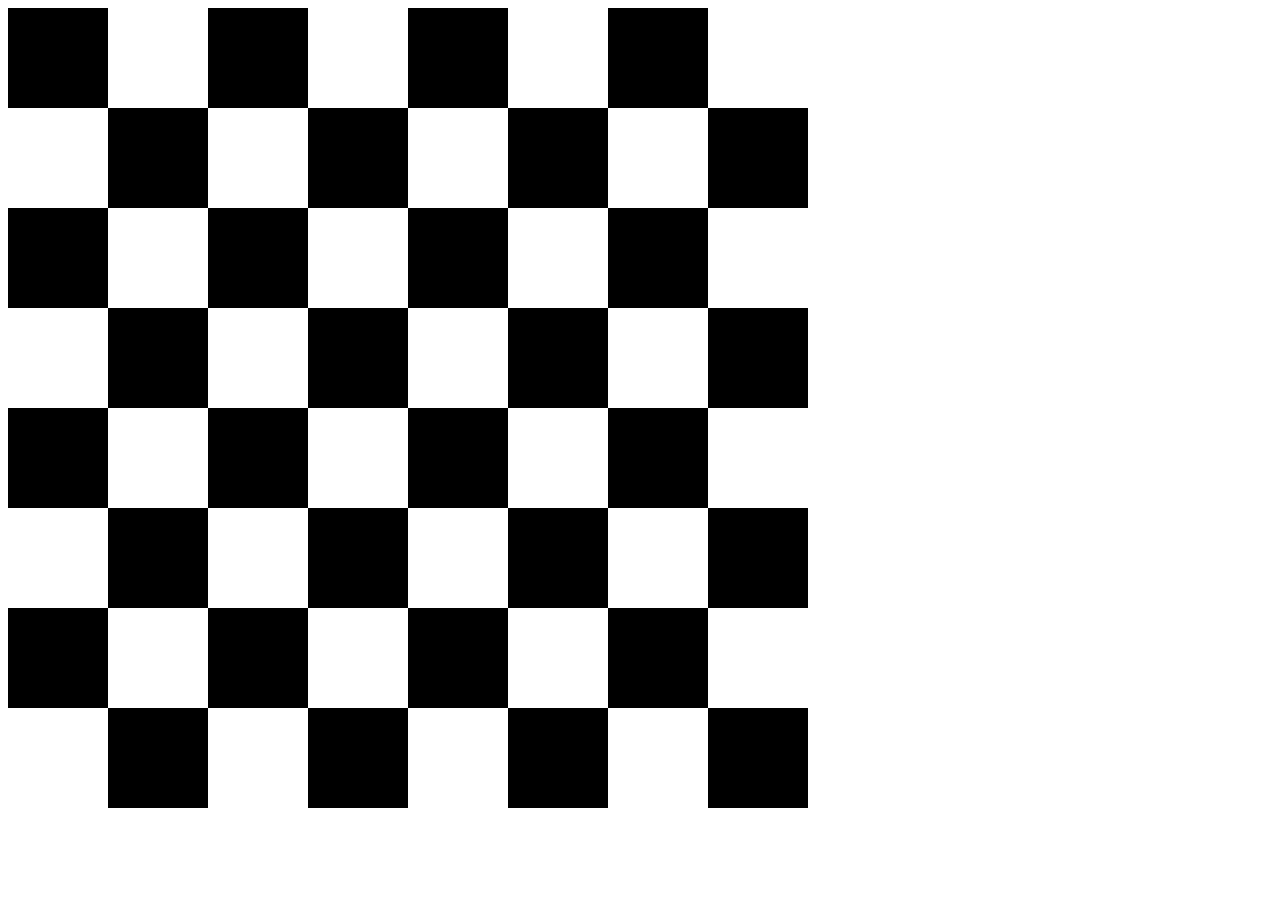
<file: veryeasy/index.html>
<!DOCTYPE html>
<html lang="en">

<head>
    <meta charset="UTF-8">
    <meta name="viewport" content="width=div, initial-scale=1.0">
    <title>VeryEasy</title>
    <link rel="stylesheet" href="index.css">
</head>

<body>
    <div class="wrapper">
        <div class="red"></div>
        <div class="blue"></div>
        <div class="red"></div>
        <div class="blue"></div>
        <div class="red"></div>
        <div class="blue"></div>
        <div class="red"></div>
        <div class="blue"></div>
        
        <div class="blue"></div>
        <div class="red"></div>
        <div class="blue"></div>
        <div class="red"></div>
        <div class="blue"></div>
        <div class="red"></div>
        <div class="blue"></div>
        <div class="red"></div>
        
        <div class="red"></div>
        <div class="blue"></div>
        <div class="red"></div>
        <div class="blue"></div>
        <div class="red"></div>
        <div class="blue"></div>
        <div class="red"></div>
        <div class="blue"></div>
        
        <div class="blue"></div>
        <div class="red"></div>
        <div class="blue"></div>
        <div class="red"></div>
        <div class="blue"></div>
        <div class="red"></div>
        <div class="blue"></div>
        <div class="red"></div>
        
        <div class="red"></div>
        <div class="blue"></div>
        <div class="red"></div>
        <div class="blue"></div>
        <div class="red"></div>
        <div class="blue"></div>
        <div class="red"></div>
        <div class="blue"></div>
       
       
        <div class="blue"></div>
        <div class="red"></div>
        <div class="blue"></div>
        <div class="red"></div>
        <div class="blue"></div>
        <div class="red"></div>
        <div class="blue"></div>
        <div class="red"></div>
       
        
        <div class="red"></div>
        <div class="blue"></div>
        <div class="red"></div>
        <div class="blue"></div>
        <div class="red"></div>
        <div class="blue"></div>
        <div class="red"></div>
        <div class="blue"></div>
        
       
        <div class="blue"></div>
        <div class="red"></div>
        <div class="blue"></div>
        <div class="red"></div>
        <div class="blue"></div>
        <div class="red"></div>
        <div class="blue"></div>
        <div class="red"></div>
    </div>

</body>

</html>
</file>
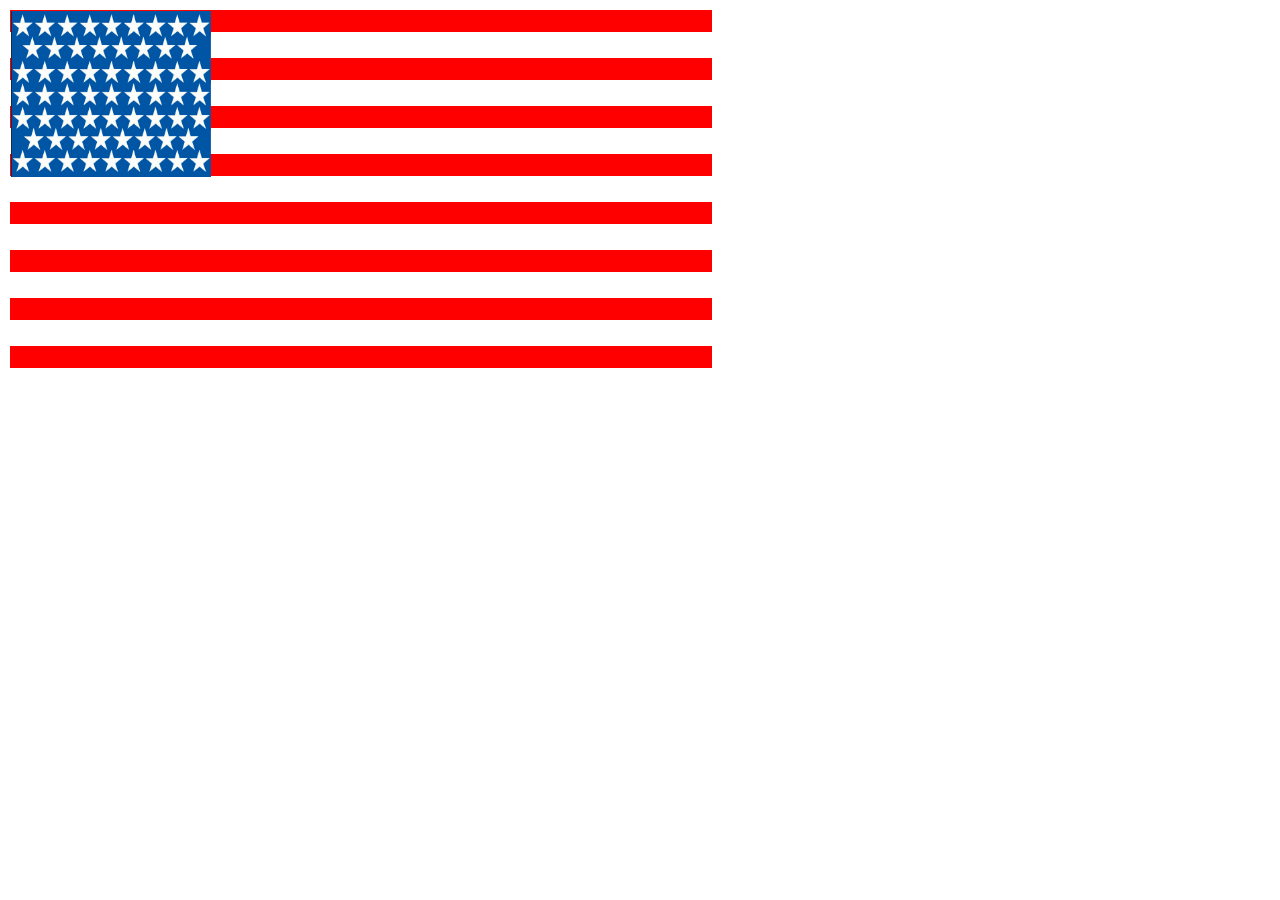
<file: Easy/easy.html>
<!DOCTYPE html>
<html lang="en">
<head>
    <meta charset="UTF-8">
    <meta name="viewport" content="width=device-width, initial-scale=1.0">
    <title>Easy</title>
    <link rel="stylesheet" href="./easy.css">
   
</head>
<body>
    <table class="container"> 
        
        <tr>
            <td class="red">
                <img src="./easy.jpg" alt="stars" id="stars"> 
            </td>  
            
        </tr>
       
        <tr>
            <td class="white"></td>
        </tr>
        <tr>
            <td class="red"></td>
        </tr>
        <tr>
            <td class="white"></td>
        </tr>
        <tr>
            <td class="red"></td>
        </tr>
        <tr>
            <td class="white"></td>
        </tr>
        <tr>
            <td class="red"></td>
        </tr>
        <tr>
            <td class="white"></td>
        </tr>
        <tr>
            <td class="red"></td>
        </tr>
        <tr>
            <td class="white"></td>
        </tr>
        <tr>
            <td class="red"></td>
        </tr>
        <tr>
            <td class="white"></td>
        </tr>
        <tr>
            <td class="red"></td>
        </tr>
        <tr>
            <td class="white"></td>
        </tr>
        <tr>
            <td class="red"></td>
        </tr>
        <tr>
            <td class="white"></td>
        </tr>
       
       
       
       
    </table>
</body>
</html>
</file>
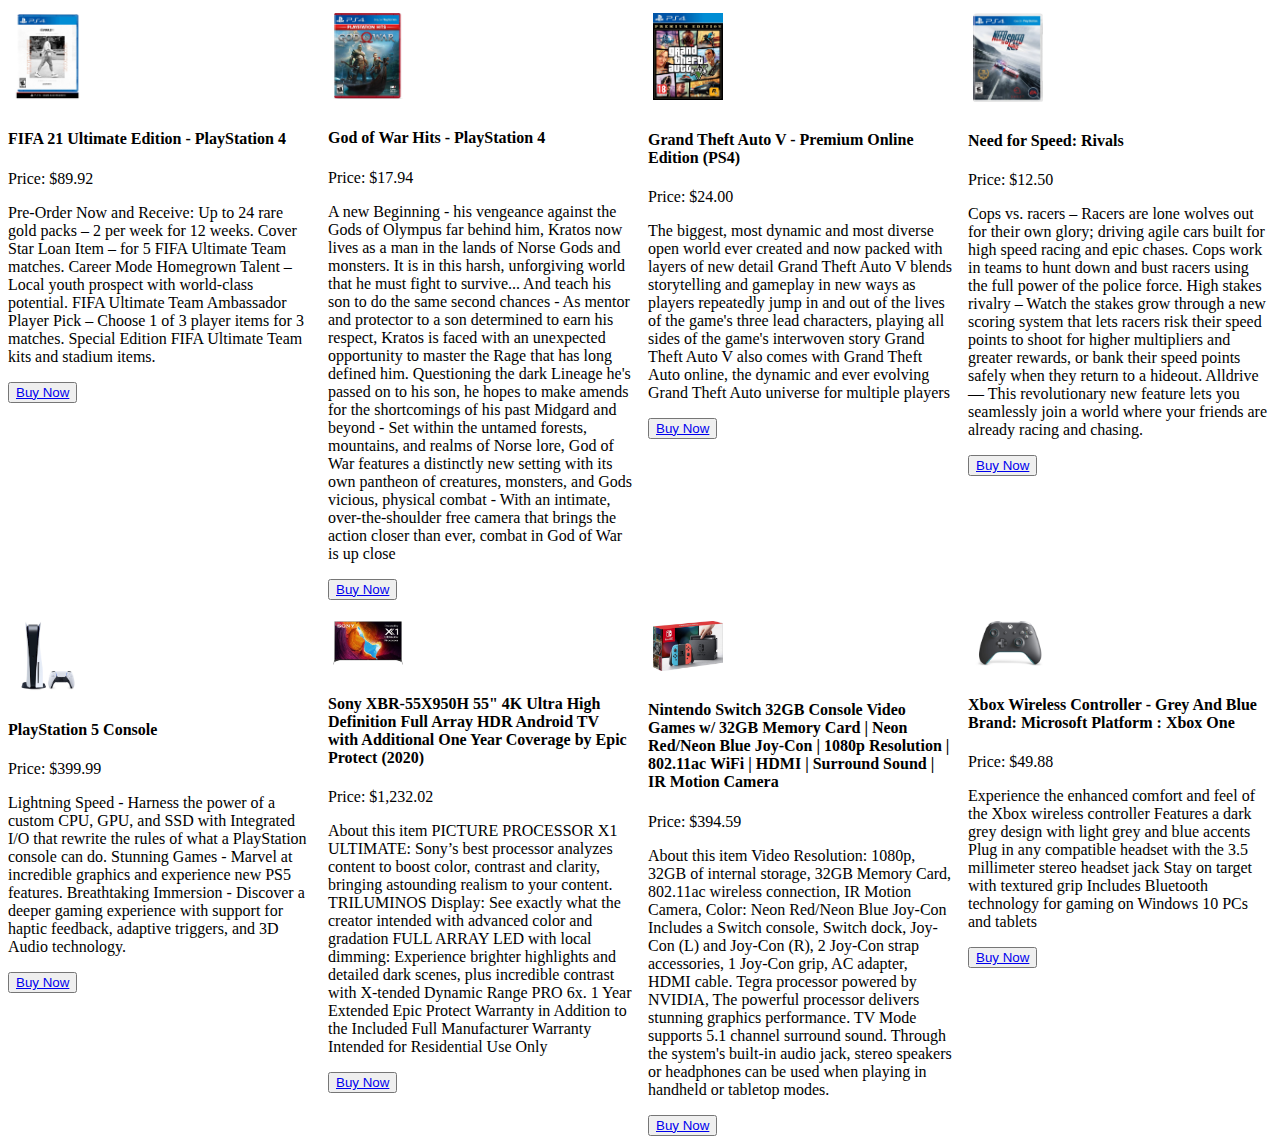
<file: Medium/medium.html>
<!DOCTYPE html>
<html lang="en">
<head>
    <meta charset="UTF-8">
    <meta name="viewport" content="width=device-width, initial-scale=1.0">
    <title>Medium</title>
    <link rel="stylesheet" href="medium.css">
</head>
<body>
    <div class="wrapper">
       <div class="col-4">
           <img src="FIFA21 .jpg" alt="game" id="fifa">
          <h4>FIFA 21 Ultimate Edition - PlayStation 4</h4>
          <p>Price: $89.92</p>
          <P>Pre-Order Now and Receive: Up to 24 rare gold packs – 2 per week for 12 weeks.
            Cover Star Loan Item – for 5 FIFA Ultimate Team matches.
            Career Mode Homegrown Talent – Local youth prospect with world-class potential.
            FIFA Ultimate Team Ambassador Player Pick – Choose 1 of 3 player items for 3 matches.
            Special Edition FIFA Ultimate Team kits and stadium items.</P>
            <button class="mycart">
              <a href="https://www.amazon.com/FIFA-21-Ultimate-PlayStation-4/dp/B089F8W2DR/ref=sr_1_5?dchild=1&keywords=fifa+21&qid=1603762156&sr=8-5"><span>Buy Now</span></a>
              <i class="fa fa-shopping-cart" aria-hidden="true"></i>
          </button>
       </div>

     <div class="col-4">
         <img src="GOW.jpg" alt="game" id="GOW">
          <h4>God of War Hits - PlayStation 4</h4>
          <p>Price: $17.94 </p>
          <p>A new Beginning - his vengeance against the Gods of Olympus far behind him, Kratos now lives as a man in the lands of Norse Gods and monsters. It is in this harsh, unforgiving world that he must fight to survive... And teach his son to do the same
            second chances - As mentor and protector to a son determined to earn his respect, Kratos is faced with an unexpected opportunity to master the Rage that has long defined him. Questioning the dark Lineage he's passed on to his son, he hopes to make amends for the shortcomings of his past Midgard and beyond - Set within the untamed forests, mountains, and realms of Norse lore, God of War features a distinctly new setting with its own pantheon of creatures, monsters, and Gods
            vicious, physical combat - With an intimate, over-the-shoulder free camera that brings the action closer than ever, combat in God of War is up close</p>
            <button class="mycart">
             <a href="https://www.amazon.com/God-War-Playstation-Hits-PS4-4/dp/B07XZH9B3H/ref=sr_1_3?dchild=1&keywords=God+of+war&qid=1603762093&sr=8-3"><span>Buy Now</span></a>
              <i class="fa fa-shopping-cart" aria-hidden="true"></i>
          </button>
     </div>

     <div class="col-4">
         <img src="gtav.jpg" alt="game" id="gtav">
          <h4>Grand Theft Auto V - Premium Online Edition (PS4)</h4>
          <p>Price: $24.00</p>
          <p>The biggest, most dynamic and most diverse open world ever created and now packed with layers of new detail
            Grand Theft Auto V blends storytelling and gameplay in new ways as players repeatedly jump in and out of the lives of the game's three lead characters, playing all sides of the game's interwoven story
            Grand Theft Auto V also comes with Grand Theft Auto online, the dynamic and ever evolving Grand Theft Auto universe for multiple players</p>
            <button class="mycart">
             <a href="https://www.amazon.com/Need-Speed-Rivals-playstation-4/dp/B00D3RBZHY/ref=sr_1_5?dchild=1&keywords=need+for+speed&qid=1603761940&sr=8-5"> <span>Buy Now</span></a>
              <i class="fa fa-shopping-cart" aria-hidden="true"></i>
          </button>
     </div>

     <div class="col-4">
         <img src="N4S.jpg" alt="game" id="Speed">
          <h4>Need for Speed: Rivals</h4>
          <p>Price: $12.50</p>
          <p>Cops vs. racers – Racers are lone wolves out for their own glory; driving agile cars built for high speed racing and epic chases. Cops work in teams to hunt down and bust racers using the full power of the police force.
            High stakes rivalry – Watch the stakes grow through a new scoring system that lets racers risk their speed points to shoot for higher multipliers and greater rewards, or bank their speed points safely when they return to a hideout.
            Alldrive — This revolutionary new feature lets you seamlessly join a world where your friends are already racing and chasing.</p>
            <button class="mycart">
              <a href="https://www.amazon.com/Need-Speed-Rivals-playstation-4/dp/B00D3RBZHY/ref=sr_1_5?dchild=1&keywords=need+for+speed&qid=1603761940&sr=8-5"><span>Buy Now</span></a>
              <i class="fa fa-shopping-cart" aria-hidden="true"></i>
          </button>
      </div>  

      <div class="col-4">
        <img src="PS5.jpg" alt="game" id="PS5">
       <h4>PlayStation 5 Console</h4>
       <p>Price: $399.99</p>
       <p>Lightning Speed - Harness the power of a custom CPU, GPU, and SSD with Integrated I/O that rewrite the rules of what a PlayStation console can do.
        Stunning Games - Marvel at incredible graphics and experience new PS5 features.
        Breathtaking Immersion - Discover a deeper gaming experience with support for haptic feedback, adaptive triggers, and 3D Audio technology.</p>
        <button class="mycart">
          <a href="https://www.amazon.com/PlayStation-5-Console/dp/B08FC5L3RG/ref=sr_1_1?dchild=1&keywords=ps5&qid=1603761840&sr=8-1"><span>Buy Now</span></a>
          <i class="fa fa-shopping-cart" aria-hidden="true"></i>
      </button>
    </div>

  <div class="col-4">
      <img src="sony tv.jpg" alt="game" id="tv"> 
       <h4>Sony XBR-55X950H 55" 4K Ultra High Definition Full Array HDR Android TV with Additional One Year Coverage by Epic Protect (2020)</h4>
       <p>Price: $1,232.02 </p> 
       <P>About this item
        PICTURE PROCESSOR X1 ULTIMATE: Sony’s best processor analyzes content to boost color, contrast and clarity, bringing astounding realism to your content.
        TRILUMINOS Display: See exactly what the creator intended with advanced color and gradation
        FULL ARRAY LED with local dimming: Experience brighter highlights and detailed dark scenes, plus incredible contrast with X-tended Dynamic Range PRO 6x.
      1 Year Extended Epic Protect Warranty in Addition to the Included Full Manufacturer Warranty Intended for Residential Use Only</P>
      <button class="mycart">
       <a href="https://www.amazon.com/s?k=nintendo+switch&crid=37AQYZ11775NL&sprefix=nintend%2Caps%2C172&ref=nb_sb_ss_i_1_7"><span>Buy Now</span></a>
        <i class="fa fa-shopping-cart" aria-hidden="true"></i>
    </button>
  </div>

  <div class="col-4">
      <img src="switch.jpg" alt="game" id="ds">
       <h4>Nintendo Switch 32GB Console Video Games w/ 32GB Memory Card | Neon Red/Neon Blue Joy-Con | 1080p Resolution | 802.11ac WiFi | HDMI | Surround Sound | IR Motion Camera</h4>
       <p>Price: $394.59 </p>
       <p>About this item
        Video Resolution: 1080p, 32GB of internal storage, 32GB Memory Card, 802.11ac wireless connection, IR Motion Camera, Color: Neon Red/Neon Blue Joy-Con
        Includes a Switch console, Switch dock, Joy-Con (L) and Joy-Con (R), 2 Joy-Con strap accessories, 1 Joy-Con grip, AC adapter, HDMI cable.
        Tegra processor powered by NVIDIA, The powerful processor delivers stunning graphics performance. TV Mode supports 5.1 channel surround sound. Through the system's built-in audio jack, stereo speakers or headphones can be used when playing in handheld or tabletop modes.
        </p>
        <button class="mycart">
          <a href="https://www.amazon.com/s?k=nintendo+switch&crid=37AQYZ11775NL&sprefix=nintend%2Caps%2C172&ref=nb_sb_ss_i_1_7"><span>Buy Now</span></a>
          <i class="fa fa-shopping-cart" aria-hidden="true"></i>
      </button>
  </div>

  <div class="col-4">
      <img src="xbox controller.jpg" alt="game" id="controller">
       <h4>Xbox Wireless Controller - Grey And Blue
        Brand: Microsoft
        Platform : Xbox One</h4>
       <p>Price: $49.88</p>
       <p>Experience the enhanced comfort and feel of the Xbox wireless controller
        Features a dark grey design with light grey and blue accents
        Plug in any compatible headset with the 3.5 millimeter stereo headset jack
        Stay on target with textured grip
        Includes Bluetooth technology for gaming on Windows 10 PCs and tablets
        </p>
       <button class="mycart">
          <a href="https://www.amazon.com/Xbox-Wireless-Controller-Grey-Blue-one/dp/B07GHWHFR5/ref=sr_1_1?dchild=1&keywords=controller&qid=1603745358&sr=8-1"><span>Buy Now</span></a>
          <i class="fa fa-shopping-cart" aria-hidden="true"></i>
      </button>
   </div>  
    </div>
    
</body>
</html>
</file>
<file: veryeasy/index.css>
.wrapper{
    display: grid;
    grid-template-columns: 1fr 1fr 1fr 1fr 1fr 1fr 1fr 1fr;
    /* grid-template-rows: 50% 30% 30%; */
    grid-gap: 0em;
    width: 800px;
    /* background-color: blue; */

}

.wrapper div{
    width: 100px;
    height: 100px;
 
}
.red{
    background-color:black;
}
.blue{
    background-color:white;
}
</file>
<file: Easy/easy.css>
.container{
    display: table;
   
    

    
}
.red{
    background-color: red;
    width: 700px;
    height: 20px;
    display: inline-block;
}
.white{
    background-color: white;
    width: 700px;
    height: 20px;
    display: inline-block;
}
#stars{
    width: 200px;
    height: 166px;
    position: absolute;

}
</file>
<file: Medium/medium.css>
.wrapper{
    display: grid;
    grid-template-columns: 1fr 1fr 1fr 1fr ;
    grid-gap: 1em;
  
    
}
.wrapper col-4{
    display: grid;
    grid-template-columns: 1fr 1fr 1fr 1fr ;
    grid-gap: 1em;

   
    
    
}
.wrapper > div:nth-child(odd){
    display: inline-block;
    
}
.col-4 img{
    width: 70px;
    display: inline-block;
    padding: 5px;
    font-size: 40px;
}
#fifa{
    font-size: 60px;
}
#GOW{
    font-size: 60px;

}
#N4S{
    font-size: 60px;
}
#gtav{
    font-size: 60px;
}
#tv{
    font-size: 60px;
}
#ds{
    font-size: 60px;
}
#controller{
    font-size: 60px;
}
#PS5{
    font-size: 60px;
}
</file>
